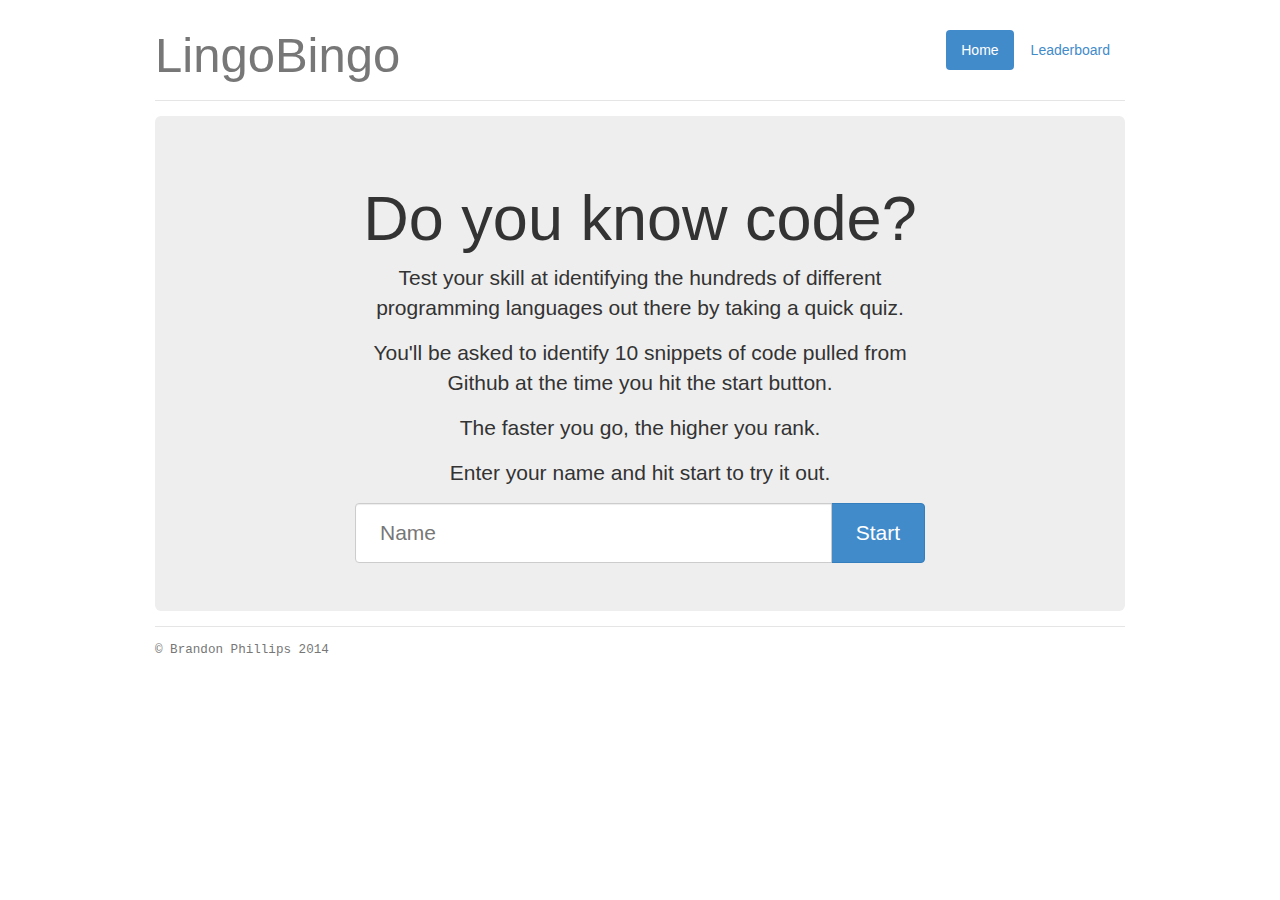
<file: static/index.html>
<!DOCTYPE html>
<html lang="en">
<head>
    <meta charset="utf-8">
    <meta http-equiv="X-UA-Compatible" content="IE=edge">
    <meta name="viewport" content="width=device-width, initial-scale=1">
    <title>LingoBingo</title>

    <link href="bootstrap.css" rel="stylesheet">
    <link href="sweet-alert.css" rel="stylesheet">
    <link href="main.css" rel="stylesheet">

    <!--[if lt IE 9]>
    <script src="//oss.maxcdn.com/html5shiv/3.7.2/html5shiv.min.js"></script>
    <script src="//oss.maxcdn.com/respond/1.4.2/respond.min.js"></script>
    <![endif]-->
</head>
<body>

<div class="container">
    <header class="clearfix">
        <h1 class="text-muted">LingoBingo</h1>
        <ul class="nav nav-pills">
            <li class="active"><a href="/">Home</a></li>
            <li><a href="/leaderboard.html">Leaderboard</a></li>
        </ul>
    </header>
    <div class="jumbotron">
        <h1>Do you know code?</h1>
        <p>Test your skill at identifying the hundreds of different programming languages out there by taking a quick quiz.</p>
        <p>You'll be asked to identify 10 snippets of code pulled from Github at the time you hit the start button.</p>
        <p>The faster you go, the higher you rank.</p>
        <p>Enter your name  and hit start to try it out.</p>
        <div class="input-group">
            <input type="text" class="form-control" placeholder="Name">
            <span class="input-group-btn">
              <button class="btn btn-primary" type="button">Start</button>
            </span>
        </div>
    </div>
    <div class="loading">
        <h2><span></span>, your game is being generated...</h2>
        <img src="loading.gif">
        <h2>I'm fetching the latest public gists from Github and compiling them into a quiz for you...</h2>
        <h2>Right when you see the quiz, your time starts so don't dilly-dally!</h2>
        <small>Also, thanks to /u/noble_radon on reddit for the loading gif :D</small>
    </div>
    <form class="game" method="post" action="/submit">
        <div class="snippet-template well">
            <textarea></textarea>
            <div class="btn-group" data-toggle="buttons">
            </div>
        </div>
        <label class="button-template btn btn-primary">
            <input type="radio"> <span></span>
        </label>
        <div class="info well"></div>
        <div class="q-area"></div>
        <input type="submit" value="Submit Quiz" class="btn btn-lg btn-block btn-primary">
    </form>
    <footer class="text-muted">
        &copy; Brandon Phillips 2014
    </footer>
</div>

<script src="https://ajax.googleapis.com/ajax/libs/jquery/1.11.1/jquery.min.js"></script>
<script src="sweet-alert.js"></script>
<script src="bootstrap.js"></script>
<script src="main.js"></script>
</body>
</html>
</file>
<file: static/sweet-alert.css>
@import url(//fonts.googleapis.com/css?family=Open+Sans:400,600,700,300);
.sweet-overlay {
  background-color: rgba(0, 0, 0, 0.4);
  position: fixed;
  left: 0;
  right: 0;
  top: 0;
  bottom: 0;
  display: none;
  z-index: 1000; }

.sweet-alert {
  background-color: white;
  font-family: 'Open Sans', sans-serif;
  width: 478px;
  padding: 17px;
  border-radius: 5px;
  text-align: center;
  position: fixed;
  left: 50%;
  top: 50%;
  margin-left: -256px;
  margin-top: -200px;
  overflow: hidden;
  display: none;
  z-index: 2000; }
  @media all and (max-width: 540px) {
    .sweet-alert {
      width: auto;
      margin-left: 0;
      margin-right: 0;
      left: 15px;
      right: 15px; } }
  .sweet-alert h2 {
    color: #575757;
    font-size: 30px;
    text-align: center;
    font-weight: 600;
    text-transform: none;
    position: relative; }
  .sweet-alert p {
    color: #797979;
    font-size: 16px;
    text-align: center;
    font-weight: 300;
    position: relative;
    margin: 0;
    line-height: normal; }
  .sweet-alert button {
    background-color: #AEDEF4;
    color: white;
    border: none;
    box-shadow: none;
    font-size: 17px;
    font-weight: 500;
    border-radius: 5px;
    padding: 10px 32px;
    margin: 26px 5px 0 5px;
    cursor: pointer; }
    .sweet-alert button:focus {
      outline: none;
      box-shadow: 0 0 2px rgba(128, 179, 235, 0.5), inset 0 0 0 1px rgba(0, 0, 0, 0.05); }
    .sweet-alert button:hover {
      background-color: #a1d9f2; }
    .sweet-alert button:active {
      background-color: #81ccee; }
    .sweet-alert button.cancel {
      background-color: #D0D0D0; }
      .sweet-alert button.cancel:hover {
        background-color: #c8c8c8; }
      .sweet-alert button.cancel:active {
        background-color: #b6b6b6; }
      .sweet-alert button.cancel:focus {
        box-shadow: rgba(197, 205, 211, 0.8) 0px 0px 2px, rgba(0, 0, 0, 0.0470588) 0px 0px 0px 1px inset !important; }
  .sweet-alert[data-has-cancel-button=false] button {
    box-shadow: none !important; }
  .sweet-alert .icon {
    width: 80px;
    height: 80px;
    border: 4px solid gray;
    border-radius: 50%;
    margin: 20px auto;
    position: relative;
    box-sizing: content-box; }
    .sweet-alert .icon.error {
      border-color: #F27474; }
      .sweet-alert .icon.error .x-mark {
        position: relative;
        display: block; }
      .sweet-alert .icon.error .line {
        position: absolute;
        height: 5px;
        width: 47px;
        background-color: #F27474;
        display: block;
        top: 37px;
        border-radius: 2px; }
        .sweet-alert .icon.error .line.left {
          -webkit-transform: rotate(45deg);
          transform: rotate(45deg);
          left: 17px; }
        .sweet-alert .icon.error .line.right {
          -webkit-transform: rotate(-45deg);
          transform: rotate(-45deg);
          right: 16px; }
    .sweet-alert .icon.warning {
      border-color: #F8BB86; }
      .sweet-alert .icon.warning .body {
        position: absolute;
        width: 5px;
        height: 47px;
        left: 50%;
        top: 10px;
        border-radius: 2px;
        margin-left: -2px;
        background-color: #F8BB86; }
      .sweet-alert .icon.warning .dot {
        position: absolute;
        width: 7px;
        height: 7px;
        border-radius: 50%;
        margin-left: -3px;
        left: 50%;
        bottom: 10px;
        background-color: #F8BB86; }
    .sweet-alert .icon.info {
      border-color: #C9DAE1; }
      .sweet-alert .icon.info::before {
        content: "";
        position: absolute;
        width: 5px;
        height: 29px;
        left: 50%;
        bottom: 17px;
        border-radius: 2px;
        margin-left: -2px;
        background-color: #C9DAE1; }
      .sweet-alert .icon.info::after {
        content: "";
        position: absolute;
        width: 7px;
        height: 7px;
        border-radius: 50%;
        margin-left: -3px;
        top: 19px;
        background-color: #C9DAE1; }
    .sweet-alert .icon.success {
      border-color: #A5DC86; }
      .sweet-alert .icon.success::before, .sweet-alert .icon.success::after {
        content: '';
        border-radius: 50%;
        position: absolute;
        width: 60px;
        height: 120px;
        background: white;
        transform: rotate(45deg); }
      .sweet-alert .icon.success::before {
        border-radius: 120px 0 0 120px;
        top: -7px;
        left: -33px;
        -webkit-transform: rotate(-45deg);
        transform: rotate(-45deg);
        -webkit-transform-origin: 60px 60px;
        transform-origin: 60px 60px; }
      .sweet-alert .icon.success::after {
        border-radius: 0 120px 120px 0;
        top: -11px;
        left: 30px;
        -webkit-transform: rotate(-45deg);
        transform: rotate(-45deg);
        -webkit-transform-origin: 0px 60px;
        transform-origin: 0px 60px; }
      .sweet-alert .icon.success .placeholder {
        width: 80px;
        height: 80px;
        border: 4px solid rgba(165, 220, 134, 0.2);
        border-radius: 50%;
        box-sizing: content-box;
        position: absolute;
        left: -4px;
        top: -4px;
        z-index: 2; }
      .sweet-alert .icon.success .fix {
        width: 5px;
        height: 90px;
        background-color: white;
        position: absolute;
        left: 28px;
        top: 8px;
        z-index: 1;
        -webkit-transform: rotate(-45deg);
        transform: rotate(-45deg); }
      .sweet-alert .icon.success .line {
        height: 5px;
        background-color: #A5DC86;
        display: block;
        border-radius: 2px;
        position: absolute;
        z-index: 2; }
        .sweet-alert .icon.success .line.tip {
          width: 25px;
          left: 14px;
          top: 46px;
          -webkit-transform: rotate(45deg);
          transform: rotate(45deg); }
        .sweet-alert .icon.success .line.long {
          width: 47px;
          right: 8px;
          top: 38px;
          -webkit-transform: rotate(-45deg);
          transform: rotate(-45deg); }
    .sweet-alert .icon.custom {
      background-size: contain;
      border-radius: 0;
      border: none;
      background-position: center center;
      background-repeat: no-repeat; }

/*
 * Animations
 */
@-webkit-keyframes showSweetAlert {
  0% {
    transform: scale(0.7);
    -webkit-transform: scale(0.7); }
  45% {
    transform: scale(1.05);
    -webkit-transform: scale(1.05); }
  80% {
    transform: scale(0.95);
    -webkit-tranform: scale(0.95); }
  100% {
    transform: scale(1);
    -webkit-transform: scale(1); } }
@-moz-keyframes showSweetAlert {
  0% {
    transform: scale(0.7);
    -webkit-transform: scale(0.7); }
  45% {
    transform: scale(1.05);
    -webkit-transform: scale(1.05); }
  80% {
    transform: scale(0.95);
    -webkit-tranform: scale(0.95); }
  100% {
    transform: scale(1);
    -webkit-transform: scale(1); } }
@keyframes showSweetAlert {
  0% {
    transform: scale(0.7);
    -webkit-transform: scale(0.7); }
  45% {
    transform: scale(1.05);
    -webkit-transform: scale(1.05); }
  80% {
    transform: scale(0.95);
    -webkit-tranform: scale(0.95); }
  100% {
    transform: scale(1);
    -webkit-transform: scale(1); } }
@-webkit-keyframes hideSweetAlert {
  0% {
    transform: scale(1);
    -webkit-transform: scale(1); }
  100% {
    transform: scale(0.5);
    -webkit-transform: scale(0.5); } }
@-moz-keyframes hideSweetAlert {
  0% {
    transform: scale(1);
    -webkit-transform: scale(1); }
  100% {
    transform: scale(0.5);
    -webkit-transform: scale(0.5); } }
@keyframes hideSweetAlert {
  0% {
    transform: scale(1);
    -webkit-transform: scale(1); }
  100% {
    transform: scale(0.5);
    -webkit-transform: scale(0.5); } }
.showSweetAlert {
  -webkit-animation: showSweetAlert 0.3s;
  -moz-animation: showSweetAlert 0.3s;
  animation: showSweetAlert 0.3s; }

.hideSweetAlert {
  -webkit-animation: hideSweetAlert 0.2s;
  -moz-animation: hideSweetAlert 0.2s;
  animation: hideSweetAlert 0.2s; }

@-webkit-keyframes animateSuccessTip {
  0% {
    width: 0;
    left: 1px;
    top: 19px; }
  54% {
    width: 0;
    left: 1px;
    top: 19px; }
  70% {
    width: 50px;
    left: -8px;
    top: 37px; }
  84% {
    width: 17px;
    left: 21px;
    top: 48px; }
  100% {
    width: 25px;
    left: 14px;
    top: 45px; } }
@-moz-keyframes animateSuccessTip {
  0% {
    width: 0;
    left: 1px;
    top: 19px; }
  54% {
    width: 0;
    left: 1px;
    top: 19px; }
  70% {
    width: 50px;
    left: -8px;
    top: 37px; }
  84% {
    width: 17px;
    left: 21px;
    top: 48px; }
  100% {
    width: 25px;
    left: 14px;
    top: 45px; } }
@keyframes animateSuccessTip {
  0% {
    width: 0;
    left: 1px;
    top: 19px; }
  54% {
    width: 0;
    left: 1px;
    top: 19px; }
  70% {
    width: 50px;
    left: -8px;
    top: 37px; }
  84% {
    width: 17px;
    left: 21px;
    top: 48px; }
  100% {
    width: 25px;
    left: 14px;
    top: 45px; } }
@-webkit-keyframes animateSuccessLong {
  0% {
    width: 0;
    right: 46px;
    top: 54px; }
  65% {
    width: 0;
    right: 46px;
    top: 54px; }
  84% {
    width: 55px;
    right: 0px;
    top: 35px; }
  100% {
    width: 47px;
    right: 8px;
    top: 38px; } }
@-moz-keyframes animateSuccessLong {
  0% {
    width: 0;
    right: 46px;
    top: 54px; }
  65% {
    width: 0;
    right: 46px;
    top: 54px; }
  84% {
    width: 55px;
    right: 0px;
    top: 35px; }
  100% {
    width: 47px;
    right: 8px;
    top: 38px; } }
@keyframes animateSuccessLong {
  0% {
    width: 0;
    right: 46px;
    top: 54px; }
  65% {
    width: 0;
    right: 46px;
    top: 54px; }
  84% {
    width: 55px;
    right: 0px;
    top: 35px; }
  100% {
    width: 47px;
    right: 8px;
    top: 38px; } }
@-webkit-keyframes rotatePlaceholder {
  0% {
    transform: rotate(-45deg);
    -webkit-transform: rotate(-45deg); }
  5% {
    transform: rotate(-45deg);
    -webkit-transform: rotate(-45deg); }
  12% {
    transform: rotate(-405deg);
    -webkit-transform: rotate(-405deg); }
  100% {
    transform: rotate(-405deg);
    -webkit-transform: rotate(-405deg); } }
@-moz-keyframes rotatePlaceholder {
  0% {
    transform: rotate(-45deg);
    -webkit-transform: rotate(-45deg); }
  5% {
    transform: rotate(-45deg);
    -webkit-transform: rotate(-45deg); }
  12% {
    transform: rotate(-405deg);
    -webkit-transform: rotate(-405deg); }
  100% {
    transform: rotate(-405deg);
    -webkit-transform: rotate(-405deg); } }
@keyframes rotatePlaceholder {
  0% {
    transform: rotate(-45deg);
    -webkit-transform: rotate(-45deg); }
  5% {
    transform: rotate(-45deg);
    -webkit-transform: rotate(-45deg); }
  12% {
    transform: rotate(-405deg);
    -webkit-transform: rotate(-405deg); }
  100% {
    transform: rotate(-405deg);
    -webkit-transform: rotate(-405deg); } }
.animateSuccessTip {
  -webkit-animation: animateSuccessTip 0.75s;
  -moz-animation: animateSuccessTip 0.75s;
  animation: animateSuccessTip 0.75s; }

.animateSuccessLong {
  -webkit-animation: animateSuccessLong 0.75s;
  -moz-animation: animateSuccessLong 0.75s;
  animation: animateSuccessLong 0.75s; }

.icon.success.animate::after {
  -webkit-animation: rotatePlaceholder 4.25s ease-in;
  -moz-animation: rotatePlaceholder 4.25s ease-in;
  animation: rotatePlaceholder 4.25s ease-in; }

@-webkit-keyframes animateErrorIcon {
  0% {
    transform: rotateX(100deg);
    -webkit-transform: rotateX(100deg);
    opacity: 0; }
  100% {
    transform: rotateX(0deg);
    -webkit-transform: rotateX(0deg);
    opacity: 1; } }
@-moz-keyframes animateErrorIcon {
  0% {
    transform: rotateX(100deg);
    -webkit-transform: rotateX(100deg);
    opacity: 0; }
  100% {
    transform: rotateX(0deg);
    -webkit-transform: rotateX(0deg);
    opacity: 1; } }
@keyframes animateErrorIcon {
  0% {
    transform: rotateX(100deg);
    -webkit-transform: rotateX(100deg);
    opacity: 0; }
  100% {
    transform: rotateX(0deg);
    -webkit-transform: rotateX(0deg);
    opacity: 1; } }
.animateErrorIcon {
  -webkit-animation: animateErrorIcon 0.5s;
  -moz-animation: animateErrorIcon 0.5s;
  animation: animateErrorIcon 0.5s; }

@-webkit-keyframes animateXMark {
  0% {
    transform: scale(0.4);
    -webkit-transform: scale(0.4);
    margin-top: 26px;
    opacity: 0; }
  50% {
    transform: scale(0.4);
    -webkit-transform: scale(0.4);
    margin-top: 26px;
    opacity: 0; }
  80% {
    transform: scale(1.15);
    -webkit-transform: scale(1.15);
    margin-top: -6px; }
  100% {
    transform: scale(1);
    -webkit-transform: scale(1);
    margin-top: 0;
    opacity: 1; } }
@-moz-keyframes animateXMark {
  0% {
    transform: scale(0.4);
    -webkit-transform: scale(0.4);
    margin-top: 26px;
    opacity: 0; }
  50% {
    transform: scale(0.4);
    -webkit-transform: scale(0.4);
    margin-top: 26px;
    opacity: 0; }
  80% {
    transform: scale(1.15);
    -webkit-transform: scale(1.15);
    margin-top: -6px; }
  100% {
    transform: scale(1);
    -webkit-transform: scale(1);
    margin-top: 0;
    opacity: 1; } }
@keyframes animateXMark {
  0% {
    transform: scale(0.4);
    -webkit-transform: scale(0.4);
    margin-top: 26px;
    opacity: 0; }
  50% {
    transform: scale(0.4);
    -webkit-transform: scale(0.4);
    margin-top: 26px;
    opacity: 0; }
  80% {
    transform: scale(1.15);
    -webkit-transform: scale(1.15);
    margin-top: -6px; }
  100% {
    transform: scale(1);
    -webkit-transform: scale(1);
    margin-top: 0;
    opacity: 1; } }
.animateXMark {
  -webkit-animation: animateXMark 0.5s;
  -moz-animation: animateXMark 0.5s;
  animation: animateXMark 0.5s; }

/*@include keyframes(simpleRotate) {
	0%		{ transform: rotateY(0deg);    }
  100% 	{ transform: rotateY(-360deg); }
}
.simpleRotate {
	@include animation('simpleRotate 0.75s');
}*/
@-webkit-keyframes pulseWarning {
  0% {
    border-color: #F8D486; }
  100% {
    border-color: #F8BB86; } }
@-moz-keyframes pulseWarning {
  0% {
    border-color: #F8D486; }
  100% {
    border-color: #F8BB86; } }
@keyframes pulseWarning {
  0% {
    border-color: #F8D486; }
  100% {
    border-color: #F8BB86; } }
.pulseWarning {
  -webkit-animation: pulseWarning 0.75s infinite alternate;
  -moz-animation: pulseWarning 0.75s infinite alternate;
  animation: pulseWarning 0.75s infinite alternate; }

@-webkit-keyframes pulseWarningIns {
  0% {
    background-color: #F8D486; }
  100% {
    background-color: #F8BB86; } }
@-moz-keyframes pulseWarningIns {
  0% {
    background-color: #F8D486; }
  100% {
    background-color: #F8BB86; } }
@keyframes pulseWarningIns {
  0% {
    background-color: #F8D486; }
  100% {
    background-color: #F8BB86; } }
.pulseWarningIns {
  -webkit-animation: pulseWarningIns 0.75s infinite alternate;
  -moz-animation: pulseWarningIns 0.75s infinite alternate;
  animation: pulseWarningIns 0.75s infinite alternate; }
</file>
<file: static/main.css>
.container {
    margin-top: 30px;
}
header {
    margin-bottom: 15px;
    border-bottom: 1px solid #e5e5e5;
}
header h1 {
    padding-bottom: 20px;
    margin-top: 0;
    margin-bottom: 0;
    line-height: 50px;
    text-align: center;
    font-size: 3.5em;
}
.jumbotron {
    text-align: center;
    margin: 0;
}
.jumbotron .btn, .jumbotron .form-control {
    padding: 14px 24px;
    font-size: 21px;
    height: auto;
}
.loading {text-align: center; margin: 70px auto; max-width: 600px;}
.loading h2 {margin: 40px auto; font-size: 2.1em; line-height: 1.2em;}
.loading span {font-weight: bold;}
.game textarea {width: 100%; margin-bottom: 20px; font-family: Consolas, "Liberation Mono", Courier, monospace; min-height: 400px;}
.game {text-align: center;}
footer {
    margin-top: 15px;
    padding-top: 15px;
    border-top: 1px solid #e5e5e5;
    font-size: .9em;
    font-family: Consolas, "Liberation Mono", Courier, monospace;
}
@media (max-width: 767px) {
    header .nav {
        margin-bottom: 15px;
    }
    header .nav li {
        width: 100%;
    }
    header .nav li a {
        text-align: center;
        font-size: 1.4em;
        border-radius: 0;
    }
}
@media (min-width: 768px) {
    .container {
        max-width: 730px;
    }
    header h1{
        float: left;
    }
    header .nav {
        float: right;
    }
}
@media (min-width: 1024px) {
    .container {
        max-width: 1000px;
    }
    .container .jumbotron {
        padding-left: 200px;
        padding-right: 200px;
    }
}
</file>
